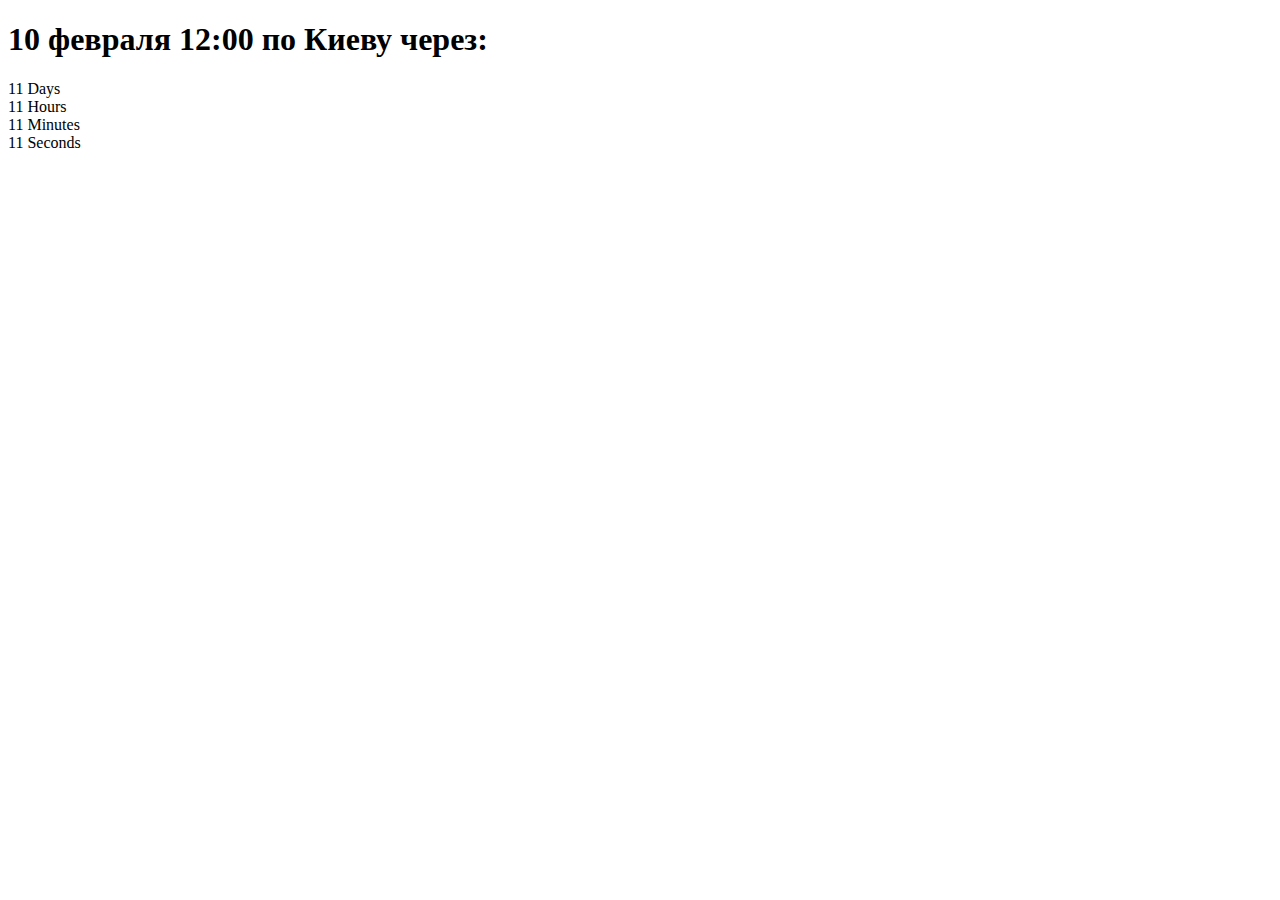
<file: index.html>
<!doctype html><html lang="en"><head><meta charset="UTF-8"><meta name="viewport" content="width=device-width,initial-scale=1"><title>jw-11-timer</title></head><body><div class="timer" id="timer-1"><h1>10 февраля 12:00 по Киеву через:</h1><div class="field"><span class="value" data-value="days">11</span> <span class="label">Days</span></div><div class="field"><span class="value" data-value="hours">11</span> <span class="label">Hours</span></div><div class="field"><span class="value" data-value="mins">11</span> <span class="label">Minutes</span></div><div class="field"><span class="value" data-value="secs">11</span> <span class="label">Seconds</span></div></div><script src="main.bundle.js"></script></body></html>
</file>
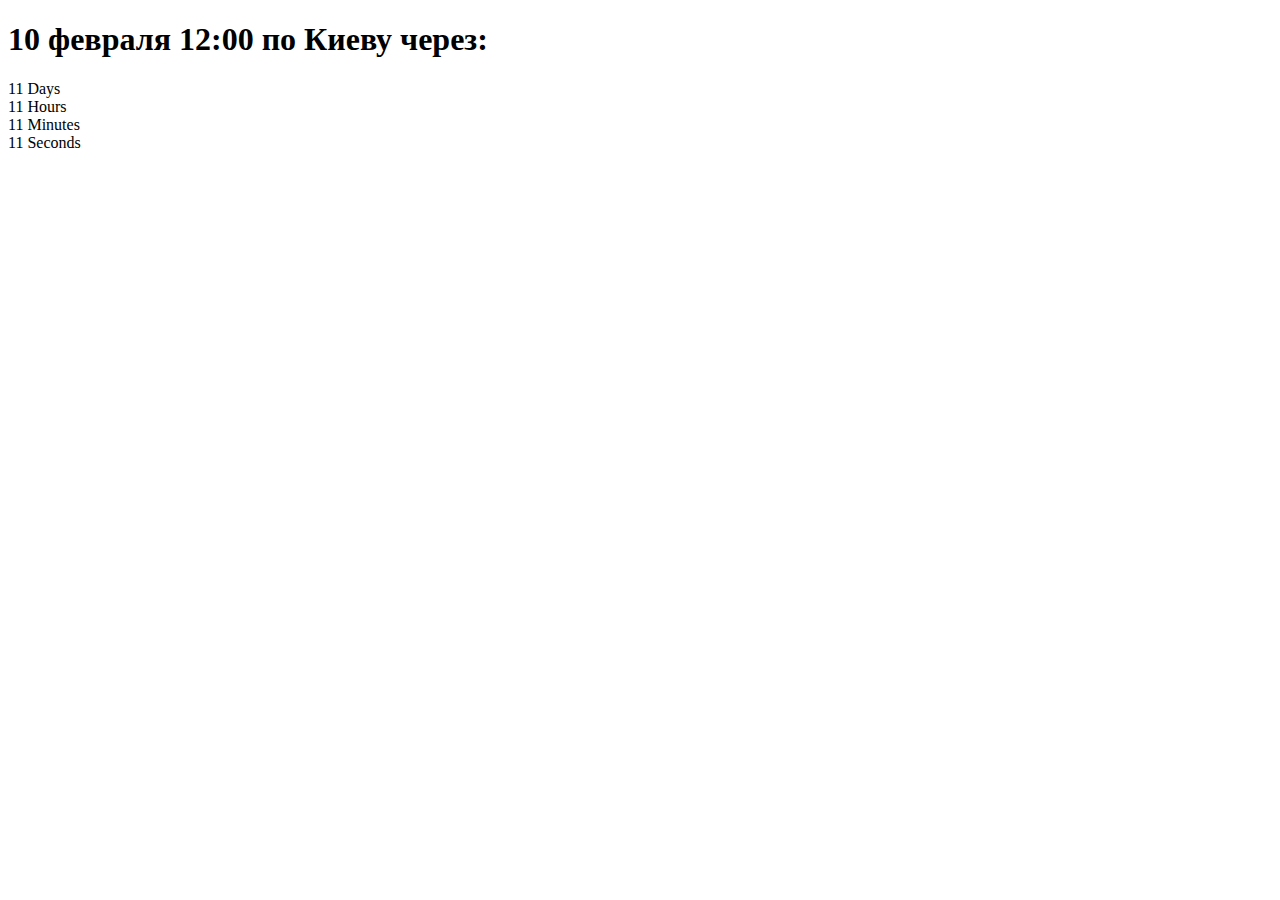
<file: src/index.html>
<!DOCTYPE html>
<html lang="en">
  <head>
    <meta charset="UTF-8" />
    <meta name="viewport" content="width=device-width, initial-scale=1.0" />
    <title>jw-11-timer</title>
  </head>
  <body>
    <div class="timer" id="timer-1">
      <h1>10 февраля 12:00 по Киеву через:</h1>
      <div class="field">
        <span class="value" data-value="days">11</span>
        <span class="label">Days</span>
      </div>
      <div class="field">
        <span class="value" data-value="hours">11</span>
        <span class="label">Hours</span>
      </div>
      <div class="field">
        <span class="value" data-value="mins">11</span>
        <span class="label">Minutes</span>
      </div>
      <div class="field">
        <span class="value" data-value="secs">11</span>
        <span class="label">Seconds</span>
      </div>
    </div>
  </body>
</html>
</file>
